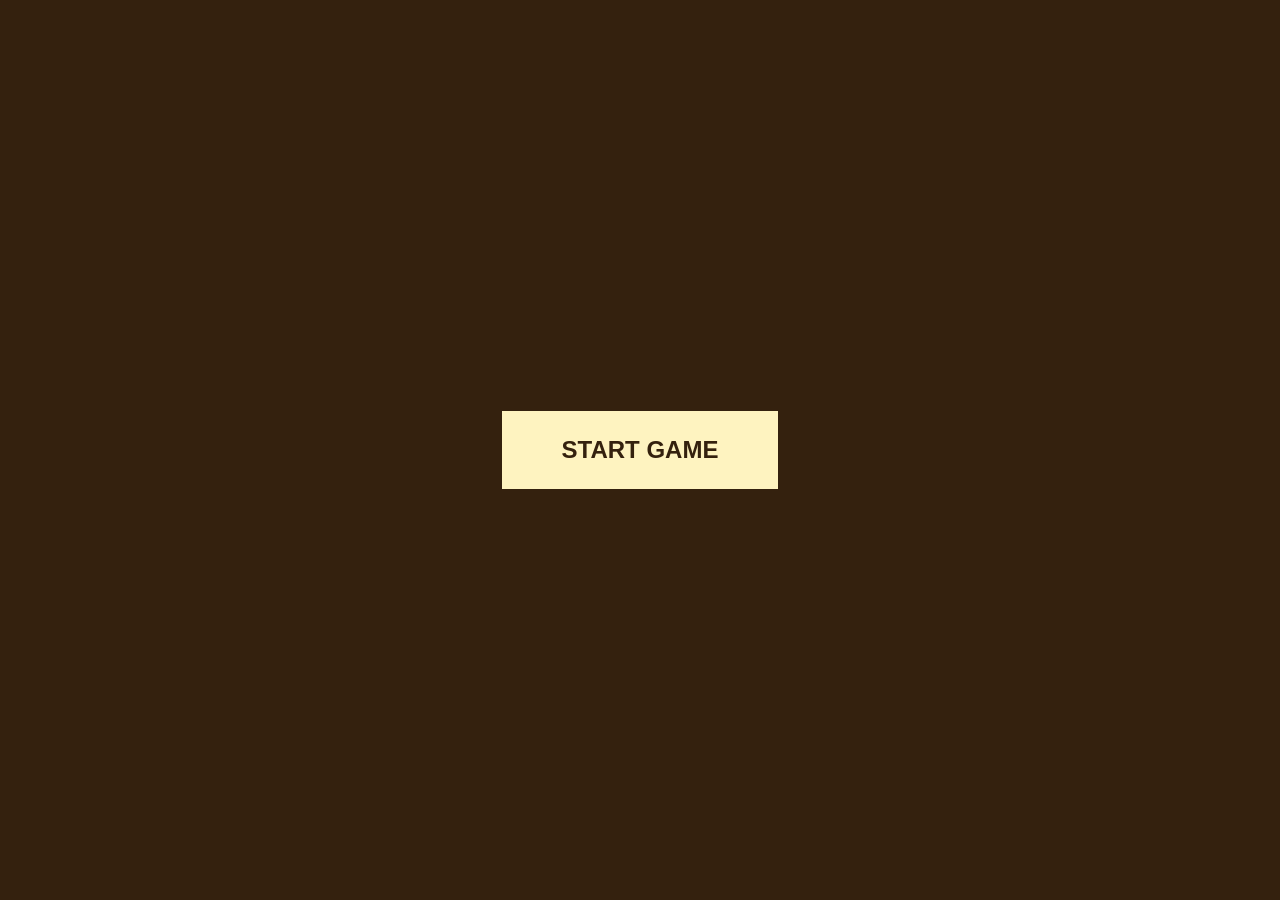
<file: index.html>
<!-- version 2 -->
<!DOCTYPE html>
<html>
<head>
	<title>Tears of Coffee</title>
	<link rel="stylesheet" type="text/css" href="style.css">
	<meta charset="utf-8">
	<meta name="viewport" content="width=device-width, user-scalable=no">
	<link rel="icon" href="img/favicon.png">
</head>
<body>
	<audio src="music/loop.mp3" loop id="loop"></audio>
	<audio src="music/intro.mp3" id="intro"></audio>
	<div id="game">
		<div id="world">
			<div id="shop">
				<div id="request-dialog">
					<div id="request-dialog-timer"></div>
				</div>

				<div id="queue-leave"></div>
				<div id="queue-enter"></div>
				

				<div id="product-belt"></div>

				<div id="barista" data-sprite="19"><div class="wrapper"><div class="sprite"></div></div></div>

				<div class="production" id="beverage-production" data-category="beverage"></div>
				<div class="production" id="pastry-production" data-category="pastry"></div>
				<!-- <div class="production" id="breakfast-production" data-category="breakfast"></div> -->

				<div id="foreground"></div>
			</div>
		</div>
		<div id="ui">
			<div id="intro-screen" class="modal">
				<button id="intro-screen-start">START GAME</button>
			</div>
			<div id="title-screen" class="modal">
				<p>
				Kaffetår. Translates literally to "coffee tear" in Swedish.<br><br>	
				You are trying to make coffeehouse you inherited from your grandfather stay in business against the fierce competition of large coffeehouse chains.
				<br><br>Being a former mechanic, you must use your best engineering know-how to <em>keep it alive</em>.

				<br><br>Good luck.</p>
				<button id="title-screen-start">CONTINUE</button>
			</div>
			<div id="production-window" class="window">
				<button class="close">x</button>
				<h2>Available products</h2>
				<div class="product-grid" id="production-window-product-types"></div>
				<h2>Production Queue</h2>
				<div class="product-grid" id="production-window-production-queue"></div>
				<h2>Storage</h2>
				<div class="product-grid" id="production-window-product-storage"></div>
				<h2 style="display: none;">Open requests</h2>
				<div style="display: none;" class="product-grid" id="production-window-product-requests"></div>
			</div>
		</div>
	</div>
	<script type="module" src="main.js"></script>
</body>
</html>
</file>
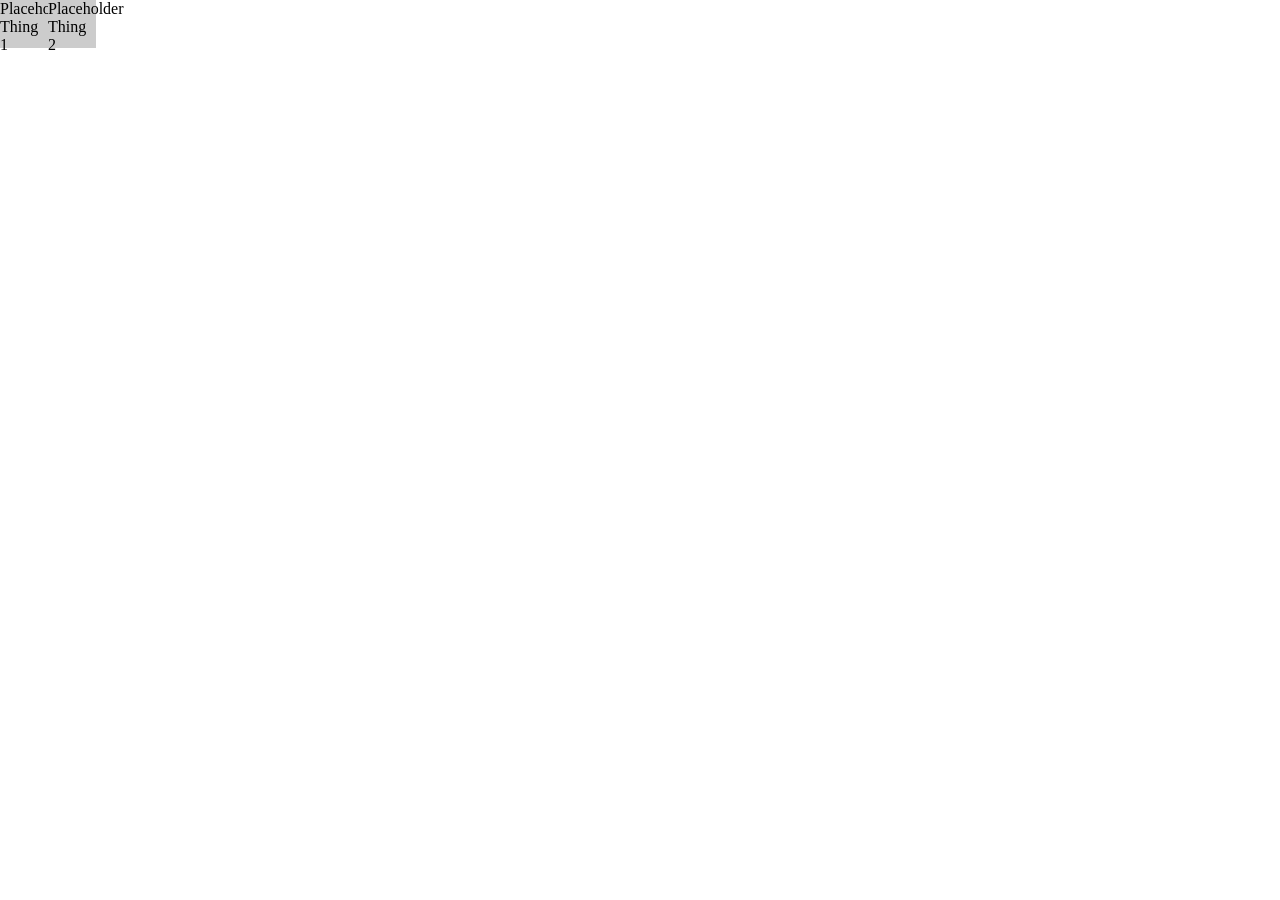
<file: hgl/index.html>
<!DOCTYPE html>
<html>
<head>
	<title>HTML Game Library</title>
	<link rel="stylesheet" type="text/css" href="style.css">
	<meta charset="utf-8">
	<meta name="viewport" content="width=device-width, user-scalable=no">
</head>
<body>
	<div id="game">
		<div id="worldContent">
		</div>
	</div>
	<script type="module" src="main.js"></script>
</body>
</html>
</file>
<file: style.css>
* {
	margin: 0;
	padding: 0;
	image-rendering: pixelated;
}


html, body {
	height: 100%;
	overflow-y: hidden;
}
body::-webkit-scrollbar {
	display: none;
}


body {
	font-family: monospace;
	background: #000;
	max-width: 100%;
	overflow-x: auto;
	
	margin: 0 auto;
	cursor: grab;

	position: relative;
	height: 100%;
    width: 100%;
    display: table;

    user-select: none;

    -ms-overflow-style: none;
}

#game {
	display: table-cell;
    height: 100%;
    vertical-align: middle;
}

#shop {
	overflow-y: hidden;
	margin: 0 auto;
	width: 3200px;
	height: 600px;
	background: transparent url("img/Background.png") no-repeat bottom right;
	position: relative;
}

#foreground {
	position: absolute;
	top: 0;
	left: 0;
	bottom: 0;
	right: 0;
	background: transparent url("img/Foreground.png") no-repeat bottom right;
	pointer-events: none;
}

#queue-enter,
#queue-leave {
	width: 540px;
	height: 250px;
	position: absolute;
	bottom: 0;
	right: 0;
	overflow: hidden;
	pointer-events: none;
}

#queue-leave {
	height: 260px;
}

#product-belt {
	width: 2045px;
	height: 64px;
	position: absolute;
	bottom: 150px;
	right: 550px;
}

x-customer {
	position: absolute;
	transition: transform .1s ease-out;
}


x-customer.walking .wrapper {
	animation: walking .3s infinite;
}

@keyframes walking {
	50% {transform: translate(3px, -5px) rotate(-2deg);}
}

x-customer[data-state="waiting"] .wrapper {
	animation: waiting 3s infinite ease-in;
	transform-origin: bottom center;
}

x-customer[data-state="waiting"] .sprite {
	filter: brightness(110%) saturate(110%);
}

@keyframes waiting {
	50% {transform: scaleY(1.04);}
}

x-customer[data-state="idle"]:not(.walking) .wrapper {
	animation: idle 3s infinite ease-in;
	transform-origin: bottom center;
}

@keyframes idle {
	50% {transform: scaleY(0.97);}
}

#queue-leave x-customer .sprite {
	filter: brightness(80%) saturate(80%);
	transform: scale(-1, 1);
}

#barista .sprite,
x-customer .sprite {
	display: block;
	width: 96px;
	height: 192px;
	background-image: url("img/Characters.png");
	background-repeat: no-repeat;
}



#barista {
	position: absolute;
	bottom: 60px;
	right: 580px;
	height: 180px;
}

#barista .sprite {
	height: 120px;
	overflow: hidden;
	transform: scale(-1, 1);
}


[data-sprite="1"] .sprite {background-position-x: calc(-95px*1);}
[data-sprite="2"] .sprite {background-position-x: calc(-95px*2);}
[data-sprite="3"] .sprite {background-position-x: calc(-95px*3);}
[data-sprite="4"] .sprite {background-position-x: calc(-95px*4);}
[data-sprite="5"] .sprite {background-position-x: calc(-95px*5);}
[data-sprite="6"] .sprite {background-position-x: calc(-95px*6);}
[data-sprite="7"] .sprite {background-position-x: calc(-95px*7);}
[data-sprite="8"] .sprite {background-position-x: calc(-95px*8);}
[data-sprite="9"] .sprite {background-position-x: calc(-95px*9);}
[data-sprite="10"] .sprite {background-position-x: calc(-95px*10);}
[data-sprite="11"] .sprite {background-position-x: calc(-95px*11);}
[data-sprite="12"] .sprite {background-position-x: calc(-95px*12);}
[data-sprite="13"] .sprite {background-position-x: calc(-95px*13);}
[data-sprite="14"] .sprite {background-position-x: calc(-95px*14);}
[data-sprite="15"] .sprite {background-position-x: calc(-95px*15);}
[data-sprite="16"] .sprite {background-position-x: calc(-95px*16);}
[data-sprite="17"] .sprite {background-position-x: calc(-95px*17);}
[data-sprite="18"] .sprite {background-position-x: calc(-95px*18);}
[data-sprite="19"] .sprite {background-position-x: calc(-95px*19);}

x-product {
	width: 48px;
	height: 48px;
	position: absolute;
	display: block;
	transition: opacity .3s ease-out, margin .3s ease-out;
	opacity: 1;
}

x-product.new {
	opacity: 0;
}

x-product.hold {
	/*filter: brightness(65%);*/
}

x-product.taken {
	opacity: 0;
	margin: -32px -64px 0 0;
}

/*
UI
*/

#request-dialog {
	position: absolute;
	display: none;
	bottom: 300px;
	right: 450px;
	background: #eee;
	border: 4px solid #222;
	box-shadow: 8px 8px rgba(0,0,0,0.3);
	padding: 0 24px;
	height: 100px;
	z-index: 100;
	flex-direction: row;
	flex-wrap: nowrap;
	justify-content: space-around;
	align-items: center;
	align-content: center;
}

#request-dialog #request-dialog-timer,
#request-dialog .item {
	display: block;
	width: 48px;
	height: 48px;
	margin: 0 8px;
}

#request-dialog .item.completed {
	opacity: 0.5;
	filter: saturate(50%);
}

#request-dialog-timer {
	background: transparent url("img/Sprites_16.png") no-repeat;
	background-position: calc(-48px*0) calc(-48px*19);
}

#request-dialog-timer[data-progress="0"] {background-position-x: calc(-48px*0); }
#request-dialog-timer[data-progress="1"] {background-position-x: calc(-48px*1); }
#request-dialog-timer[data-progress="2"] {background-position-x: calc(-48px*2); }
#request-dialog-timer[data-progress="3"] {background-position-x: calc(-48px*3); }
#request-dialog-timer[data-progress="4"] {background-position-x: calc(-48px*4); }
#request-dialog-timer[data-progress="5"] {background-position-x: calc(-48px*5); }
#request-dialog-timer[data-progress="6"] {background-position-x: calc(-48px*6); }
#request-dialog-timer[data-progress="7"] {background-position-x: calc(-48px*7); }
#request-dialog-timer[data-progress="8"] {background-position-x: calc(-48px*8); }
#request-dialog-timer[data-progress="9"] {background-position-x: calc(-48px*9); }
#request-dialog-timer[data-progress="10"] {background-position-x: calc(-48px*10); }
#request-dialog-timer[data-progress="11"] {background-position-x: calc(-48px*11); }
#request-dialog-timer[data-progress="12"] {background-position-x: calc(-48px*12); }
#request-dialog-timer[data-progress="13"] {background-position-x: calc(-48px*13); }
#request-dialog-timer[data-progress="14"] {background-position-x: calc(-48px*14); }

#request-dialog-timer[data-progress="4"],
#request-dialog-timer[data-progress="5"],
#request-dialog-timer[data-progress="5"] {
	animation: shakeLow 0.3s infinite;
}

#request-dialog-timer[data-progress="6"],
#request-dialog-timer[data-progress="7"] {
	animation: shakeMedium 0.2s infinite;
}

#request-dialog-timer[data-progress="8"] {
	animation: shakeHigh 0.1s infinite;
}

#request-dialog-timer[data-progress="12"] {
	animation: shakeLow 0.3s infinite;
}

.icon_16 {
	width: 48px;
	height: 48px;
	background: transparent url("img/Sprites_16.png") no-repeat;
}

.icon_16[data-type="beverage_0"] {background-position: calc(-48px*0) calc(-48px*0); }
.icon_16[data-type="beverage_1"] {background-position: calc(-48px*1) calc(-48px*0); }
.icon_16[data-type="beverage_2"] {background-position: calc(-48px*2) calc(-48px*0); }
.icon_16[data-type="beverage_3"] {background-position: calc(-48px*3) calc(-48px*0); }
.icon_16[data-type="beverage_4"] {background-position: calc(-48px*4) calc(-48px*0); }
.icon_16[data-type="beverage_5"] {background-position: calc(-48px*5) calc(-48px*0); }
.icon_16[data-type="beverage_6"] {background-position: calc(-48px*6) calc(-48px*0); }
.icon_16[data-type="beverage_7"] {background-position: calc(-48px*7) calc(-48px*0); }

.icon_16[data-type="pastry_0"] {background-position: calc(-48px*0) calc(-48px*1); }
.icon_16[data-type="pastry_1"] {background-position: calc(-48px*1) calc(-48px*1); }
.icon_16[data-type="pastry_2"] {background-position: calc(-48px*2) calc(-48px*1); }
.icon_16[data-type="pastry_3"] {background-position: calc(-48px*3) calc(-48px*1); }
.icon_16[data-type="pastry_4"] {background-position: calc(-48px*4) calc(-48px*1); }
.icon_16[data-type="pastry_5"] {background-position: calc(-48px*5) calc(-48px*1); }
.icon_16[data-type="pastry_6"] {background-position: calc(-48px*6) calc(-48px*1); }
.icon_16[data-type="pastry_7"] {background-position: calc(-48px*7) calc(-48px*1); }

.icon_16[data-type="breakfast_0"] {background-position: calc(-48px*0) calc(-48px*2); }
.icon_16[data-type="breakfast_1"] {background-position: calc(-48px*1) calc(-48px*2); }
.icon_16[data-type="breakfast_2"] {background-position: calc(-48px*2) calc(-48px*2); }
.icon_16[data-type="breakfast_3"] {background-position: calc(-48px*3) calc(-48px*2); }
.icon_16[data-type="breakfast_4"] {background-position: calc(-48px*4) calc(-48px*2); }
.icon_16[data-type="breakfast_5"] {background-position: calc(-48px*5) calc(-48px*2); }
.icon_16[data-type="breakfast_6"] {background-position: calc(-48px*6) calc(-48px*2); }
.icon_16[data-type="breakfast_7"] {background-position: calc(-48px*7) calc(-48px*2); }

@keyframes shakeLow {
	25% {transform: translate(-1px, -1px);}
	33% {transform: translate(1px, 0);}
	50% {transform: translate(-1px, -1px);}
	66% {transform: translate(0, -1px);}
	75% {transform: translate(-1px, 1px);}
}

@keyframes shakeMedium {
	25% {transform: translate(-2px, -2px);}
	33% {transform: translate(2px, 0);}
	50% {transform: translate(-2px, -2px);}
	66% {transform: translate(0, -2px);}
	75% {transform: translate(-2px, 2px);}
}

@keyframes shakeHigh {
	25% {transform: translate(-3px, -3px);}
	33% {transform: translate(3px, 0);}
	50% {transform: translate(-3px, -3px);}
	66% {transform: translate(0, -3px);}
	75% {transform: translate(-3px, 3px);}
}

.window {
	display: none;
	position: fixed;
	cursor: default;
	top: 50%;
	left: 50%;
	padding: 25px;
	box-sizing: border-box;
	background: #fff;
	z-index: 100;
	width: 800px;
	max-height: 600px;
	overflow-y: auto;
	margin-left: -400px;
	margin-top: -200px;
}

.window .close {
	position: absolute;
	top: 0;
	right: 0;
	width: 32px;
	height: 32px;
	border: 0;
	background: transparent;
}

.product-grid {
	display: flex;
	padding: 16px;
	margin: 0 0 16px 0;
	min-height: 64px;
}

.product-grid .product {
	position: relative;
	margin: 5px;
}

#production-window-product-types .product {
	cursor: pointer;
}

.product-display-data {
	pointer-events: none;
	position: absolute;
	bottom: 0;
	right: 0;
	text-align: right;
	font-weight: bold;
	color: 000;
	font-size: 14px;
	display: block;
}

.product-hover-data {
	pointer-events: none;
	position: absolute;
	bottom: -20px;
	right: -20px;
	white-space: nowrap;
	text-align: center;
	background: rgba(0,0,0,0.8);
	color: #fff;
	padding: 5px;	
	font-size: 10px;
	z-index: 110;
	display: none;
}

.product-grid .product:hover .product-hover-data {
	display: block;
}

.production {
	display: block;
	width: 381px;
	height: 375px;
	top: 70px;
	position: absolute;
	cursor: pointer;
}

.production:hover {
	background: rgba(255,255,255,0.1);
}

#breakfast-production {
	left: 441px;
}

#pastry-production {
	left: 1008px;
}

#beverage-production {
	left: 1570px;
}


.modal {
	position: fixed;
	background: #34210e;
	top: 0;
	left: 0;
	bottom: 0;
	rigth: 0;
	width: 100%;
	height: 100%;
	color: #eee;
	z-index: 9000;
	display: flex;
	flex-direction: row;
	flex-wrap: nowrap;
	justify-content: center;
	align-items: center;
	align-content: stretch;
	display: none;
	cursor: default;
}

.modal p {
	max-width: 400px;
	font-size: 18px;
	line-height: 20px;
	margin: 0 55px 25px 0;
}

.modal button {
	border: 0;
	background: #fef3c0;
	color: #34210e;
	font-weight: bold;
	text-transform: uppercase;
	padding: 25px 60px;
	font-size: 24px;
	pointer-events: all;
	cursor: pointer;
}
</file>
<file: hgl/style.css>
* {
	margin: 0;
	padding: 0;
}

x-placeholder {
	display: block;
	position: absolute;
	background: #ccc;
}
</file>
